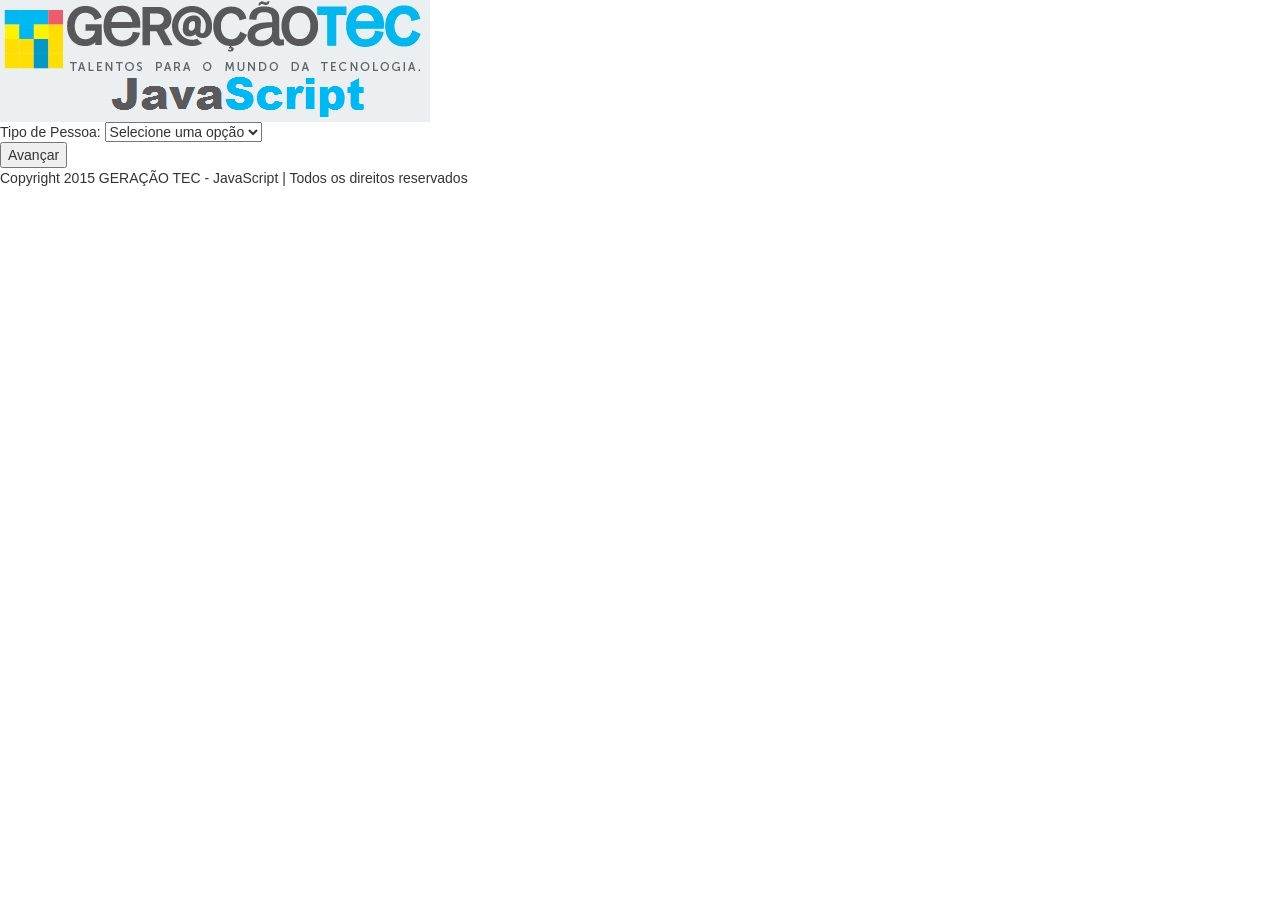
<file: index.html>
<!DOCTYPE html>
<html lang="pt-br">
	<head>
		<meta http-equiv="Content-Type" content="text/html; charset=UTF-8">	
		<link rel="stylesheet" href="https://maxcdn.bootstrapcdn.com/bootstrap/3.3.5/css/bootstrap.min.css">		
		<link rel="stylesheet" type="text.css" href="css/estilo.css">
		<script src="script/jquery-1.5.2.min.js">	</script>		
		<script src="script/jquery.maskedinput-1.3.min.js">	</script>		
		<script src="script/index.js"> </script>		
		
		<title> Lista Final</title>
	</head>
	
	<header>
		<img class="alignCenter" src="imagens/logo.jpg"/>			
	</header>	
	
	<body>		
		
		<form action="page_2.html" method="get" target="_blank">
		
		
		Tipo de Pessoa:
		<select id="teste">
			<option value="0"> Selecione uma opção </option>
			<option value="1"> Fisica (1) </option>
			<option value="2"> Juridica (1) </option>
			<option value="3"> Juridica (2) </option>
			<option value="4"> Fisica (2) </option>
		</select>		
		
			<div id="divPrincipal" >	
			
			</div>			
			
			<input type="submit" value="Avançar">		
		</form>	

	</body>	
	
	<footer>
		<p>
			Copyright 2015 GERAÇÃO TEC - JavaScript | Todos os direitos reservados
		</p>
	
	</footer>
	

	
	
	
</html>
</file>
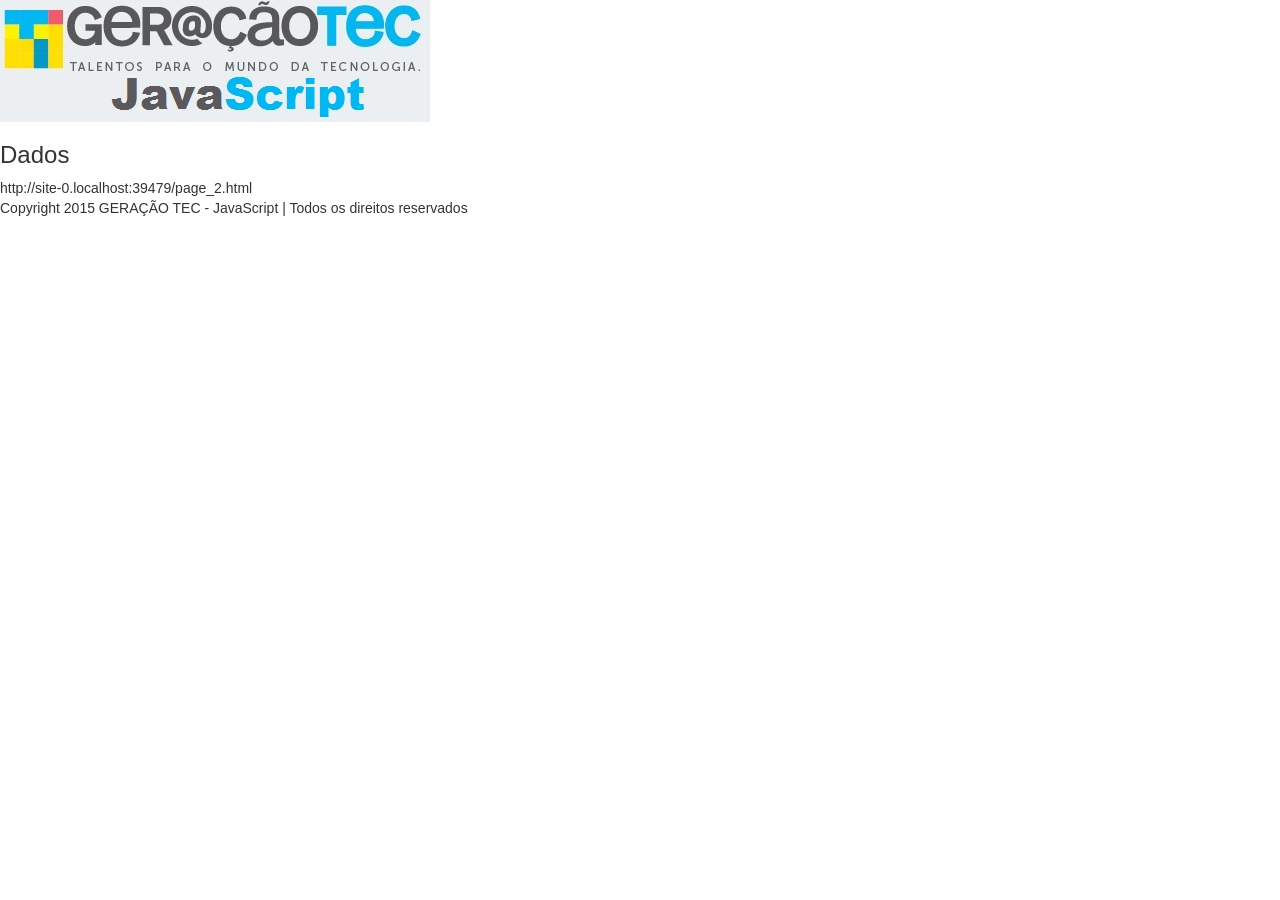
<file: page_2.html>
<!DOCTYPE html>
<html lang="pt-br">
	<head>
		<meta http-equiv="Content-Type" content="text/html; charset=UTF-8">	
		<link rel="stylesheet" href="https://maxcdn.bootstrapcdn.com/bootstrap/3.3.5/css/bootstrap.min.css">		
		<link rel="stylesheet" type="text.css" href="css/estilo.css">
		<script src="script/jquery-1.5.2.min.js">	</script>		
		<script src="script/jquery.maskedinput-1.3.min.js">	</script>		
		<script src="script/page_2.js"> </script>
		
		<title> Lista Final</title>
	</head>
	
	<header>
		<img class="alignCenter" src="imagens/logo.jpg"/>			
	</header>		
	
	<body>
		
		<h3>Dados</h3>
		<div id="divPrincipal">	
			
		</div>			
		
	

	</body>	
	
	<footer>
		<p>
			Copyright 2015 GERAÇÃO TEC - JavaScript | Todos os direitos reservados
		</p>	
	</footer>	
	
	
	
</html>
</file>
<file: css/estilo.css>
form{
	margin-top: 15px;
	margin-left: 15px;
	margin-right: 15px;
	margin-bottom: 15px;
}
		
		
input{
	margin-top: 10px;
	margin-button: 10px;	
}		
	
img.alignCenter {
	display: block;
	margin-left: auto;
	margin-right: auto
}

header {
	background-color: rgb(235,239,242);	
	text-align: right;
}	

body {
	background-color: rgb(250,250,250);							
}		

footer {
	background-color: rgb(235,239,242);	
	text-align: center;
}
</file>
